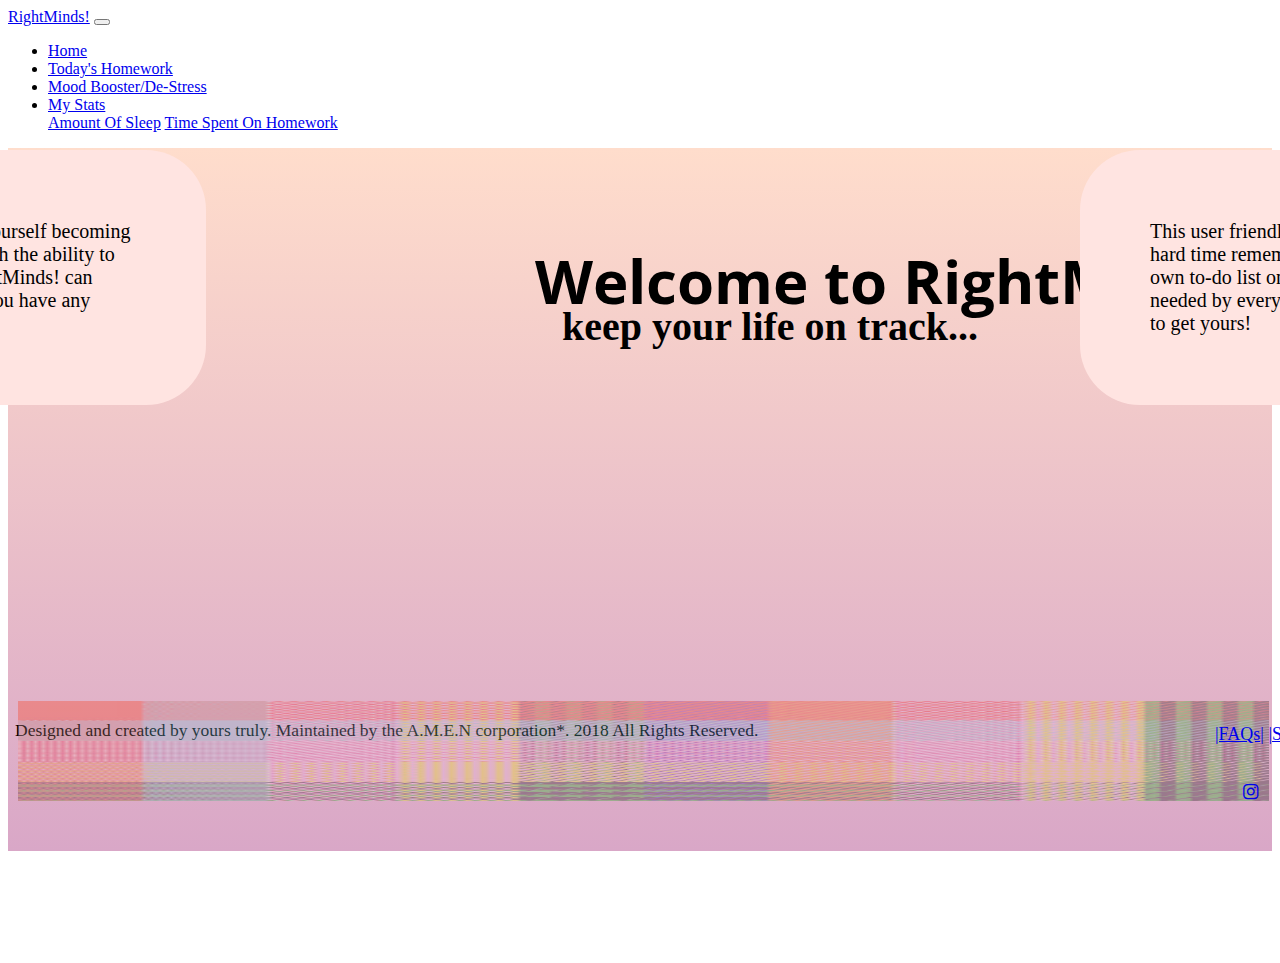
<file: index.html>
<!DOCTYPE html>
<head>
  <link rel="stylesheet" href="https://stackpath.bootstrapcdn.com/bootstrap/4.1.3/css/bootstrap.min.css" integrity="sha384-MCw98/SFnGE8fJT3GXwEOngsV7Zt27NXFoaoApmYm81iuXoPkFOJwJ8ERdknLPMO" crossorigin="anonymous">
  <script src="https://code.jquery.com/jquery-3.3.1.slim.min.js" integrity="sha384-q8i/X+965DzO0rT7abK41JStQIAqVgRVzpbzo5smXKp4YfRvH+8abtTE1Pi6jizo" crossorigin="anonymous"></script>
  <script src="https://cdnjs.cloudflare.com/ajax/libs/popper.js/1.14.3/umd/popper.min.js" integrity="sha384-ZMP7rVo3mIykV+2+9J3UJ46jBk0WLaUAdn689aCwoqbBJiSnjAK/l8WvCWPIPm49" crossorigin="anonymous"></script>
  <script src="https://stackpath.bootstrapcdn.com/bootstrap/4.1.3/js/bootstrap.min.js" integrity="sha384-ChfqqxuZUCnJSK3+MXmPNIyE6ZbWh2IMqE241rYiqJxyMiZ6OW/JmZQ5stwEULTy" crossorigin="anonymous"></script>
</head>

<body>
<nav class="navbar navbar-expand-lg navbar-light bg-light">
  <a class="navbar-brand" href="about.html">RightMinds!</a>
  <button class="navbar-toggler" type="button" data-toggle="collapse" data-target="#navbarSupportedContent" aria-controls="navbarSupportedContent" aria-expanded="false" aria-label="Toggle navigation">
    <span class="navbar-toggler-icon"></span>
  </button>

  <div class="collapse navbar-collapse" id="navbarSupportedContent">
    <ul class="navbar-nav mr-auto">
      <li class="nav-item active">
        <a href = "index.html" class="nav-link" >Home <span class="sr-only">(current)</span></a>
      </li>
      <li class="nav-item">
        <a class="nav-link" href="homework.html">Today's Homework</a>
      </li>
      <li class="nav-item">
        <a class="nav-link" href="dict.html">Mood Booster/De-Stress</a>
      </li>
      <li class="nav-item dropdown">
        <a class="nav-link dropdown-toggle" href="#" id="navbarDropdown" role="button" data-toggle="dropdown" aria-haspopup="true" aria-expanded="false">
          My Stats
        </a>
        <div class="dropdown-menu" aria-labelledby="navbarDropdown">
          <a href="sleep.html" class="dropdown-item" href="#">Amount Of Sleep</a>
          <a class="dropdown-item" href="timeSpentOnHW.html">Time Spent On Homework</a>

        </div>
      </li>

    </ul>

  </div>
</nav>

</body>

<head>
<div id= "grad1"></div>
<link rel="stylesheet" type="text/css" href="page3.css">
<link href="https://fonts.googleapis.com/css?family=Open+Sans+Condensed:300" rel="stylesheet">
</head>

<body>


<center>

<h1> Welcome to RightMinds! </h1>
<h2> keep your life on track... </h2>
<h7> Designed and created by yours truly. Maintained by the A.M.E.N corporation*. 2018 All Rights Reserved.  </h7>
</center>

<img src="[data-uri]" width="1390px" height="100px"/>

</body>
  <div class="sidenav">
    <a href= "FAQs.html"> |FAQs|</a>
    <a href= "help.html"> |Support Us| </a>

<!-- Add icon library -->
<link rel="stylesheet" href="https://cdnjs.cloudflare.com/ajax/libs/font-awesome/4.7.0/css/font-awesome.min.css">

<!-- Add font awesome icons -->
    <a href="https://www.facebook.com/" class="fa fa-facebook"></a>
    <a href="https://twitter.com/" class="fa fa-twitter"></a>
    <a href="https://www.instagram.com/" class="fa fa-instagram"></a>

<!-- left popout -->
<head>
    <meta name="viewport" content="width=device-width, initial-scale=7">
    <style>
    #mySidenav a {
        position: fixed;
        left: -454px;
        transition: 0.9s;
        padding: 70px;
        padding-right:70px;
        width: 520px;
        text-decoration: none;
        font-size: 20px;
        color: black;
        border-radius: 60px 60px;
    }

    #mySidenav a:hover {
        left: 0;
    }

    #about {
        top: 150px;
        background-color: #FFE4E1;
    }


    </style>

<!-- right popout  -->
    <style>
    #mySidenavs a {
        position: fixed;
        right: -440px;
        transition: 0.9s;
        padding: 70px;
        padding-left: 70px;
        width: 500px;
        text-decoration: none;
        font-size: 20px;
        color: black;
        border-radius: 60px 60px;
    }

    #mySidenavs a:hover {
        right: 0;
    }




     #info {
        position:fixed;
        top: 150px;

        background-color: #FFE4E1;
    }

    </style>
</head>

<body>
    <div id="mySidenav" class="sidenav">
      <a href="#" id="about"> Welcome to RightMinds!
        Here, you will find yourself becoming more organized by the surpass of each day..
        With the ability to track your sleep schedule on a daily basis,
        RightMinds! can provide you with your personal sleep stats!
        If you have any questions, click on our FAQs. </a>

    </div>

    <div style="margin-left:300px;">
    </div>
    <div id="mySidenavs" class="sidenav">

      <a href="#" id="info"> This user friendly site can be your personal helper.
        Having a hard time remembering your assignments? Well, create your own to-do list on Rightminds!
        A daily dose of motivation is needed by every person,
        so click on Mood Booster/De-Stress to get yours! </a>
    </div>

    <div style="margin-right:300px;">
    </div>

</body>








</html>
</file>
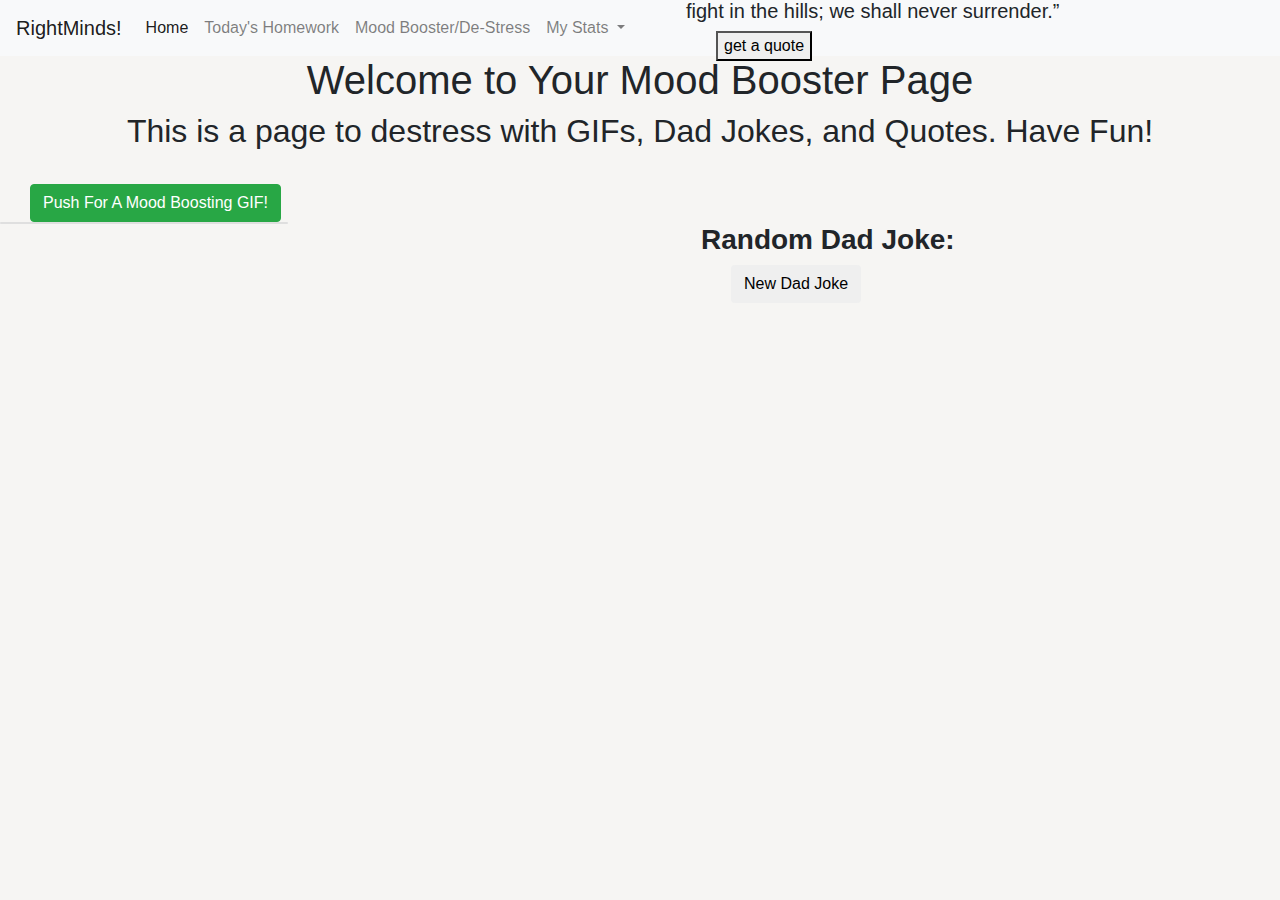
<file: dict.html>
<head>
<script src="https://cdnjs.cloudflare.com/ajax/libs/jquery/2.1.3/jquery.min.js" ></script>
<script src="https://cdnjs.cloudflare.com/ajax/libs/jquery/3.1.1/jquery.min.js" ></script>
<script src="https://cdnjs.cloudflare.com/ajax/libs/popper.js/1.14.3/umd/popper.min.js" integrity="sha384-ZMP7rVo3mIykV+2+9J3UJ46jBk0WLaUAdn689aCwoqbBJiSnjAK/l8WvCWPIPm49" crossorigin="anonymous"></script>
<script src="https://stackpath.bootstrapcdn.com/bootstrap/4.1.3/js/bootstrap.min.js" integrity="sha384-ChfqqxuZUCnJSK3+MXmPNIyE6ZbWh2IMqE241rYiqJxyMiZ6OW/JmZQ5stwEULTy" crossorigin="anonymous"></script>

  <link rel="stylesheet" href="https://stackpath.bootstrapcdn.com/bootstrap/4.1.3/css/bootstrap.css" >

  <script src="oxfordAPI.js"></script>



</head>
<body onload="getGif()">
<nav class="navbar navbar-expand-lg navbar-light bg-light">
  <a class="navbar-brand" href="index.html">RightMinds!</a>
  <button class="navbar-toggler" type="button" data-toggle="collapse" data-target="#navbarSupportedContent" aria-controls="navbarSupportedContent" aria-expanded="false" aria-label="Toggle navigation">
    <span class="navbar-toggler-icon"></span>
  </button>

  <div class="collapse navbar-collapse" id="navbarSupportedContent">
    <ul class="navbar-nav mr-auto">
      <li class="nav-item active">
        <a href = "index.html" class="nav-link" >Home <span class="sr-only">(current)</span></a>
      </li>
      <li class="nav-item">
        <a class="nav-link" href="homework.html">Today's Homework</a>
      </li>
      <li class="nav-item">
        <a class="nav-link" href="dict.html">Mood Booster/De-Stress</a>
      </li>
      <li class="nav-item dropdown">
        <a class="nav-link dropdown-toggle" href="#" id="navbarDropdown" role="button" data-toggle="dropdown" aria-haspopup="true" aria-expanded="false">
          My Stats
        </a>
        <div class="dropdown-menu" aria-labelledby="navbarDropdown">
          <a href="sleep.html" class="dropdown-item" href="#">Amount Of Sleep</a>
          <a class="dropdown-item" href="timeSpentOnHW.html">Time Spent On Homework</a>

        </div>
      </li>

    </ul>

  </div>
</nav>
<style>
.main {
  width: 50px;
  margin-top: -290px;
  margin-bottom: 50px;

  text-align: center;
}
#gifButton{


  top: 15px:;
}

#cardJOKES {
  position: absolute;
top: 0px;
  width: 400px;
  left: 700;

}

#cardQUOTES{
  position: absolute;
top: -250px;
height: -400px;
  width: 800px;
  left: 700px;

}



button {
  position: relative;
  left: 30px;
  top: 0px;
}




a {
  color:white;
}

body {
    background-color: #f6f5f3;

}

</style>
<center>

<h1>Welcome to Your Mood Booster Page</h1>
<h2>This is a page to destress with GIFs, Dad Jokes, and Quotes. Have Fun!</h2>


</center>

<span id="giphyme"></span>


  <div class="row">


      <div class="card light-blue lighten-2">
        <div class="card-content white-text" id="cardQUOTES">
          <span class="card-title"><h3><strong>Random QUOTES:</strong></h3></span>
           <h5 id="GetQuote">&ldquo;We shall defend our island, whatever the cost may be, we shall fight on the beaches, we shall fight on the landing grounds, we shall fight in the fields and in the streets, we shall fight in the hills; we shall never surrender.&rdquo;</h5>
      <h1 id="author"></h1>

        <div class="row">
          <div class="col m3 offset-m9" id="joke-button">
          <button id="random">get a quote</button>
              </div>
            </div>
          </div>
      </div>
    </div>

  </div>

  <div class="row">

    <div class="col m6 offset-m3">
    <br>
    <button id="gifButton" type="button" class="btn btn-success" value="Press for New GIF" onClick="getGif() ">Push For A Mood Boosting GIF!</button>
    <div class="card" style="width: 18rem;">

        <div class="card-content white-text" id="cardJOKES">
          <span class="card-title"><h3><strong>Random Dad Joke:</strong></h3></span>
          <h4 id="quote"></h4>

        <div class="row">
          <div class="col m3 offset-m9" id="joke-button">
            <button type="button" class="btn light-blue lighten-1 flow-text" id="getJoke">New Dad Joke</button>
              </div>
            </div>
          </div>
      </div>
    </div>

  </div>

</br>


</br>



<script>

function getGif() {
	var search = "happy"
	//sets bar to an empty string
	q = search; // search query

	request = new XMLHttpRequest;
	request.open('GET', 'http://api.giphy.com/v1/gifs/random?api_key=dc6zaTOxFJmzC&tag='+q, true);

	request.onload = function() {
		if (request.status >= 200 && request.status < 400){
			data = JSON.parse(request.responseText);
			console.log(data);
			document.getElementById("giphyme").innerHTML = '<img src = "'+data.data.images.fixed_width.url+'"  title="GIF via Giphy" width="600" height="300">';
		//	document.getElementById("title").innerHTML = '<center><h2>Title of GIF: ' + data.data.title + '</h2></center>';

			console.log(data.data.title)

		} else {
			console.log('reached giphy, but API returned an error');
		}
	};

	request.onerror = function() {
		console.log('connection error');
	};

	request.send();
}

//Uses the forismatic.com API to generate random quotes when the uses
//clicks the button labeled "Get a quote".

//The "Get a light bulb" button is there because the lightbulb graphic
//I'm using requires attribution. Visit freepik.com for great free
//vector graphics and images. I always check this site first when I'm
//looking for something to use.

function randomQuote() {
 $.ajax({
      url: "https://api.forismatic.com/api/1.0/",
      jsonp: "jsonp",
      dataType: "jsonp",
      data: {
        method: "getQuote",
        lang: "en",
        format: "jsonp"
      },
      success: function(quote) {
        $('#GetQuote').html('&ldquo;'+quote.quoteText+'&rdquo;')
        $('#author').html("-"+quote.quoteAuthor)
      }
    });
}

randomQuote();

//Click on the button to generate another random quote

$('#random').click(function() {

    randomQuote();

  })

</script>


</body>
</file>
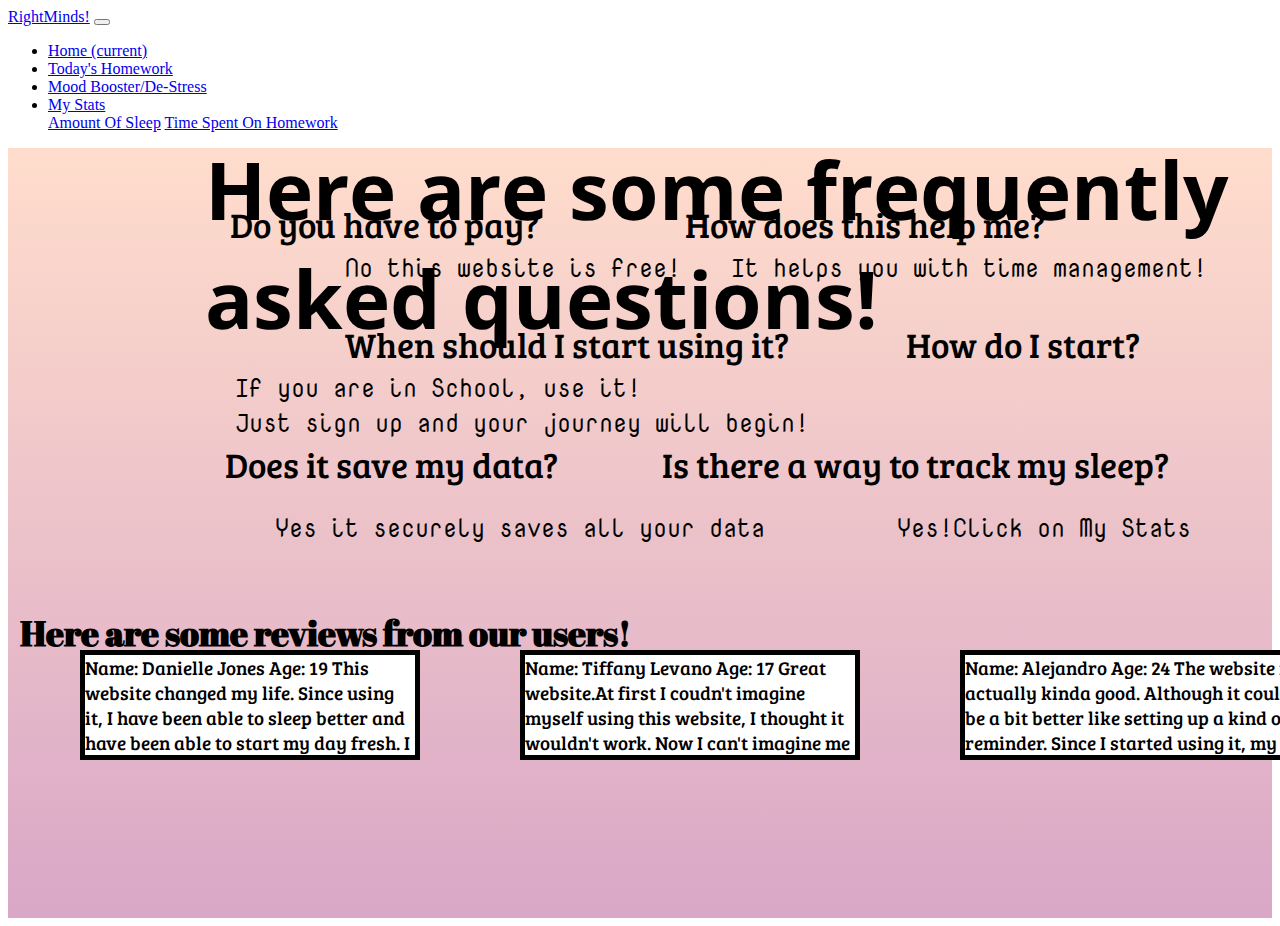
<file: FAQs.html>
<!DOCTYPE html>
<head>
  <meta name= "viewport" content="width-device-width,initial-scale=1">
  <link rel="stylesheet" href="https://stackpath.bootstrapcdn.com/bootstrap/4.1.3/css/bootstrap.min.css" integrity="sha384-MCw98/SFnGE8fJT3GXwEOngsV7Zt27NXFoaoApmYm81iuXoPkFOJwJ8ERdknLPMO" crossorigin="anonymous">
  <script src="https://code.jquery.com/jquery-3.3.1.slim.min.js" integrity="sha384-q8i/X+965DzO0rT7abK41JStQIAqVgRVzpbzo5smXKp4YfRvH+8abtTE1Pi6jizo" crossorigin="anonymous"></script>
  <script src="https://cdnjs.cloudflare.com/ajax/libs/popper.js/1.14.3/umd/popper.min.js" integrity="sha384-ZMP7rVo3mIykV+2+9J3UJ46jBk0WLaUAdn689aCwoqbBJiSnjAK/l8WvCWPIPm49" crossorigin="anonymous"></script>
  <script src="https://stackpath.bootstrapcdn.com/bootstrap/4.1.3/js/bootstrap.min.js" integrity="sha384-ChfqqxuZUCnJSK3+MXmPNIyE6ZbWh2IMqE241rYiqJxyMiZ6OW/JmZQ5stwEULTy" crossorigin="anonymous"></script>
</head>

<body>
<nav class="navbar navbar-expand-lg navbar-light bg-light">
  <a class="navbar-brand" href="index.html">RightMinds!</a>
  <button class="navbar-toggler" type="button" data-toggle="collapse" data-target="#navbarSupportedContent" aria-controls="navbarSupportedContent" aria-expanded="false" aria-label="Toggle navigation">
    <span class="navbar-toggler-icon"></span>
  </button>

  <div class="collapse navbar-collapse" id="navbarSupportedContent">
    <ul class="navbar-nav mr-auto">
      <li class="nav-item active">
        <a href = "index.html" class="nav-link" >Home <span class="sr-only">(current)</span></a>
      </li>
      <li class="nav-item">
        <a class="nav-link" href="homework.html">Today's Homework</a>
      </li>
      <li class="nav-item">
        <a class="nav-link" href="dict.html">Mood Booster/De-Stress</a>
      </li>
      <li class="nav-item dropdown">
        <a class="nav-link dropdown-toggle" href="#" id="navbarDropdown" role="button" data-toggle="dropdown" aria-haspopup="true" aria-expanded="false">
          My Stats
        </a>
        <div class="dropdown-menu" aria-labelledby="navbarDropdown">
          <a href="sleep.html" class="dropdown-item" href="#">Amount Of Sleep</a>
          <a class="dropdown-item" href="timeSpentOnHW.html">Time Spent On Homework</a>
        
        </div>
      </li>

    </ul>

  </div>
</nav>


</body>


<head>
  <h1> Here are some frequently asked questions!</h1>
  <h2> Here are some reviews from our users! </h2>
  <div id="grad11"></div>
  <link rel="stylesheet" type="text/css" href="FAQs.css">
  <link href="https://fonts.googleapis.com/css?family=Open+Sans+Condensed:300" rel="stylesheet">
  <link href="https://fonts.googleapis.com/css?family=Nova+Mono" rel="stylesheet">
  <link href="https://fonts.googleapis.com/css?family=Abril+Fatface" rel="stylesheet">
  <meta name= "viewport" content="width-device-width,initial-scale=1">
  <div id="question2">
  <div> Do you have to pay? </div><div>How does this help me?</div>
  <link href="https://fonts.googleapis.com/css?family=Bree+Serif" rel="stylesheet">
  <img src="four-stars.jpg" alt="Review stars">
</head>

<body>
<div class = "first" rows="2" cols="2"  >
  Name: Danielle Jones
  Age: 19
  This website changed my life. Since using it, I have been able to sleep better and have been able to start
  my day fresh. I was able to keep myself on schedule with homework and all my other task. I was a D student and now I am in NYU and it's all thanks to RightMinds!
</div>

<div class = "second" rows="2" cols="2"  >
  Name: Tiffany Levano
  Age: 17
  Great website.At first I coudn't imagine myself using this website, I thought it wouldn't work. Now I can't imagine me not using this website! Love it!
</div>

<div class = "third" rows="2" cols="2"  >
  Name: Alejandro
  Age: 24
  The website is actually kinda good. Although it could be a bit better like setting up a kind of reminder. Since I started using it, my school grades have gotten better, I don't forget any of my deadlines however I wish there was a way for the website to remind me without me having to check it everyday.
</div>

</body>

<head>
  <div id="answer2">
  <div> No this website is free! </div><div>It helps you with time management!</div>
  <link href="https://fonts.googleapis.com/css?family=Nova+Mono" rel="stylesheet">
</head>

<head>
  <div id="question4">
  <div> When should I start using it? </div><div>How do I start?</div>
</head>

<head>
  <div id="answer4">
  <div> If you are in School, use it! </div><div>Just sign up and your journey will begin!</div>
  <link href="https://fonts.googleapis.com/css?family=Nova+Mono" rel="stylesheet">
</head>

<head>
  <div id="question6">
  <div> Does it save my data?  </div><div> Is there a way to track my sleep? </div>
</head>

<head>
  <div id="answer6">
  <div> Yes it securely saves all your data </div><div>Yes!Click on My Stats</div>
  <link href="https://fonts.googleapis.com/css?family=Nova+Mono" rel="stylesheet">
</head>



</html>
</file>
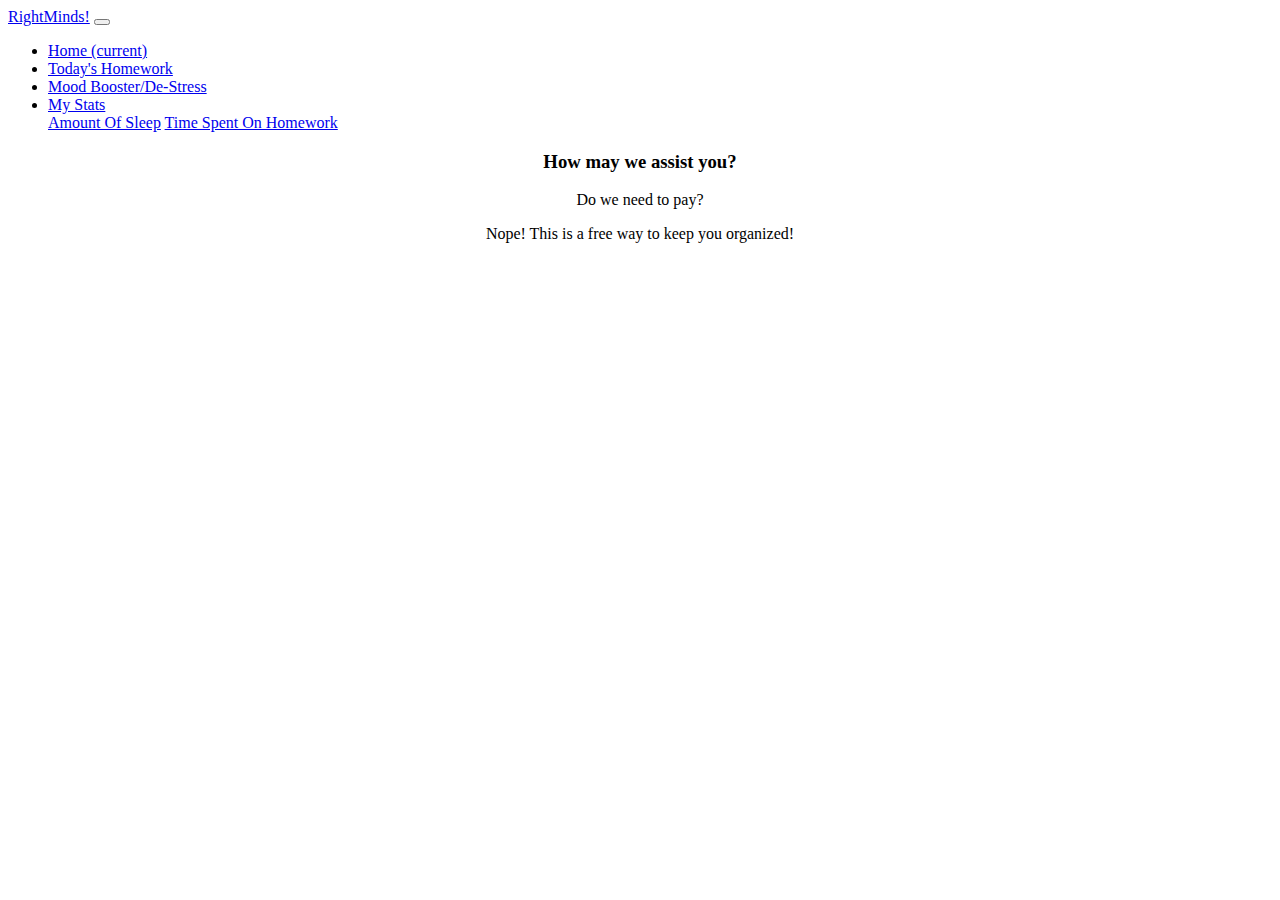
<file: help.html>
<!DOCTYPE html>
<head>

<link rel="stylesheet" type="text/css" href="page3.css">
<link href="https://fonts.googleapis.com/css?family=Open+Sans+Condensed:300" rel="stylesheet">
</head>

<body>
<nav class="navbar navbar-expand-lg navbar-light bg-light">
  <a class="navbar-brand" href="index.html">RightMinds!</a>
  <button class="navbar-toggler" type="button" data-toggle="collapse" data-target="#navbarSupportedContent" aria-controls="navbarSupportedContent" aria-expanded="false" aria-label="Toggle navigation">
    <span class="navbar-toggler-icon"></span>
  </button>

  <div class="collapse navbar-collapse" id="navbarSupportedContent">
    <ul class="navbar-nav mr-auto">
      <li class="nav-item active">
        <a href = "index.html" class="nav-link" >Home <span class="sr-only">(current)</span></a>
      </li>
      <li class="nav-item">
        <a class="nav-link" href="homework.html">Today's Homework</a>
      </li>
      <li class="nav-item">
        <a class="nav-link" href="dict.html">Mood Booster/De-Stress</a>
      </li>
      <li class="nav-item dropdown">
        <a class="nav-link dropdown-toggle" href="#" id="navbarDropdown" role="button" data-toggle="dropdown" aria-haspopup="true" aria-expanded="false">
          My Stats
        </a>
        <div class="dropdown-menu" aria-labelledby="navbarDropdown">
          <a href="sleep.html" class="dropdown-item" href="#">Amount Of Sleep</a>
          <a class="dropdown-item" href="timeSpentOnHW.html">Time Spent On Homework</a>
        
        </div>
      </li>

    </ul>

  </div>
</nav>


<center>

<h3> How may we assist you? </h3>
<p> Do we need to pay? </p>
<p> Nope! This is a free way to keep you organized!</p>
</center>




</body>



</html>
</file>
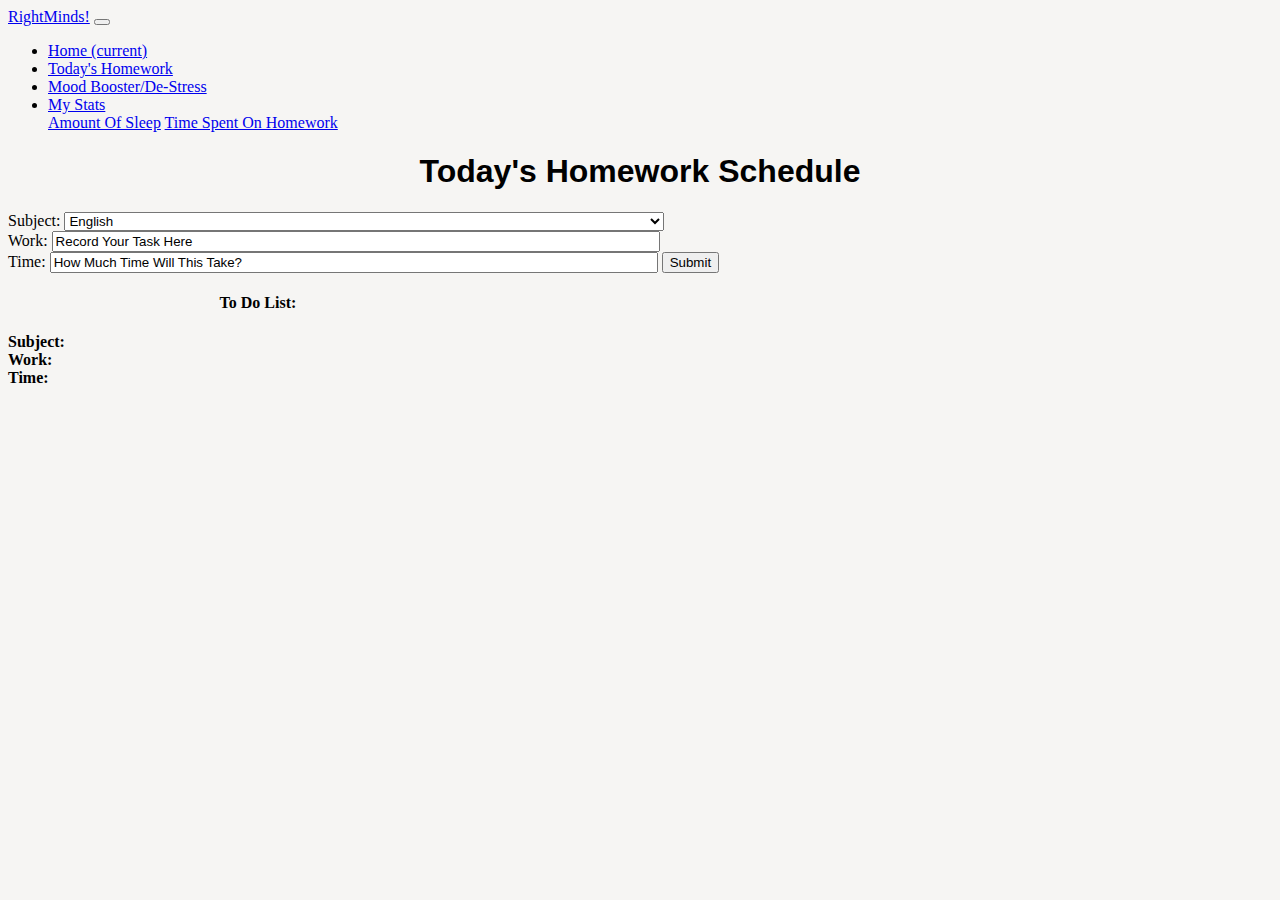
<file: homework.html>
<!DOCTYPE html>
<html>
<head>
  <meta charset="utf-8">
  <title>RightMinds</title>
  <link rel="stylesheet" href="https://stackpath.bootstrapcdn.com/bootstrap/4.1.3/css/bootstrap.min.css" integrity="sha384-MCw98/SFnGE8fJT3GXwEOngsV7Zt27NXFoaoApmYm81iuXoPkFOJwJ8ERdknLPMO" crossorigin="anonymous">
  <script src="https://code.jquery.com/jquery-3.3.1.slim.min.js" integrity="sha384-q8i/X+965DzO0rT7abK41JStQIAqVgRVzpbzo5smXKp4YfRvH+8abtTE1Pi6jizo" crossorigin="anonymous"></script>
  <script src="https://cdnjs.cloudflare.com/ajax/libs/popper.js/1.14.3/umd/popper.min.js" integrity="sha384-ZMP7rVo3mIykV+2+9J3UJ46jBk0WLaUAdn689aCwoqbBJiSnjAK/l8WvCWPIPm49" crossorigin="anonymous"></script>
  <script src="https://stackpath.bootstrapcdn.com/bootstrap/4.1.3/js/bootstrap.min.js" integrity="sha384-ChfqqxuZUCnJSK3+MXmPNIyE6ZbWh2IMqE241rYiqJxyMiZ6OW/JmZQ5stwEULTy" crossorigin="anonymous"></script>

  <link rel="stylesheet" type="text/css" href="homework.css">

  <!-- <link href="https://fonts.googleapis.com/css?family=Open+Sans+Condensed:300" rel="stylesheet"> -->

<nav class="navbar navbar-expand-lg navbar-light bg-light">
  <a class="navbar-brand" href="index.html">RightMinds!</a>
  <button class="navbar-toggler" type="button" data-toggle="collapse" data-target="#navbarSupportedContent" aria-controls="navbarSupportedContent" aria-expanded="false" aria-label="Toggle navigation">
    <span class="navbar-toggler-icon"></span>
  </button>

  <div class="collapse navbar-collapse" id="navbarSupportedContent">
    <ul class="navbar-nav mr-auto">
      <li class="nav-item active">
        <a href = "index.html" class="nav-link" >Home <span class="sr-only">(current)</span></a>
      </li>
      <li class="nav-item">
        <a class="nav-link" href="homework.html">Today's Homework</a>
      </li>
      <li class="nav-item">
        <a class="nav-link" href="dict.html">Mood Booster/De-Stress</a>
      </li>
      <li class="nav-item dropdown">
        <a class="nav-link dropdown-toggle" href="#" id="navbarDropdown" role="button" data-toggle="dropdown" aria-haspopup="true" aria-expanded="false">
          My Stats
        </a>
        <div class="dropdown-menu" aria-labelledby="navbarDropdown">
          <a href="sleep.html" class="dropdown-item" href="#">Amount Of Sleep</a>
          <a class="dropdown-item" href="timeSpentOnHW.html">Time Spent On Homework</a>
        
        </div>
      </li>

    </ul>

  </div>
</nav>




</head>


<body>

  <center> <h1>Today's Homework Schedule</h1> </center>

  <liv class="form-group">
    <label  for="sell">Subject:</label>
    <select id = "sel1" class="form-control"  >
      <option>English</option>
      <option>Social Studies</option>
      <option>Math</option>
      <option>Science</option>
      <option>Foreign Language</option>
      <option>Health</option>
      <option>Other</option>
    </select>

    <br>



    <label for="usr">Work:</label>

    <input id = "WORK" type="text" class="form-control" onfocus="this.value=''" value="Record Your Task Here"" >
    <style>

      .form-control {
       width: 600px;

     }

     .card{
      left: 800px;
      width: 500px;
      top: -250px;
    }

  </style>


  <br>
  <liv class="form-group">
  <label for="usr">Time:</label>

    <input id = "sel2" type="text" class="form-control" onfocus="this.value=''" value="How Much Time Will This Take?"" >



    <script>
      var subj;
      var work;
      var time;




      function doIt(){
        subj = $('#sel1 :selected').text();

        time = $('#sel2').val()

        work = $('#WORK').val()



        $( "#subjectDataCLASS" ).append( "<p>" + subj + "</p>");

        $( "#subjectDataTIME" ).append( "<p>" + time + "</p>");

        $( "#subjectDataWORK" ).append( "<p>" + work + "</p>");

        erase();
      }

function erase(){

  work = " "
  time = " "
}
    </script>
    <button onClick = "doIt()">Submit</button>
    <div class="card">
      <div id = "stuff" class="card-body">
        <div class="container">
          <div class="col-sm">
            <center><h4>To Do List:</h4></center>
          </div>
          <div class="row">

            <div class="col-sm">
              <strong>Subject:</strong>
            </div>

            <div class="col-sm">
             <strong>Work:</strong>
           </div>

           <div class="col-sm">
            <strong>Time:</strong>
          </div>
        </div>

        <div class="row">

          <div id="subjectDataCLASS" class="col-sm">
          </div>

          <div id="subjectDataWORK" class="col-sm">

          </div>

          <div id="subjectDataTIME" class="col-sm">
          </div>
        </div>
      </div>
    </div>
  </div>

</body>



</html>
</file>
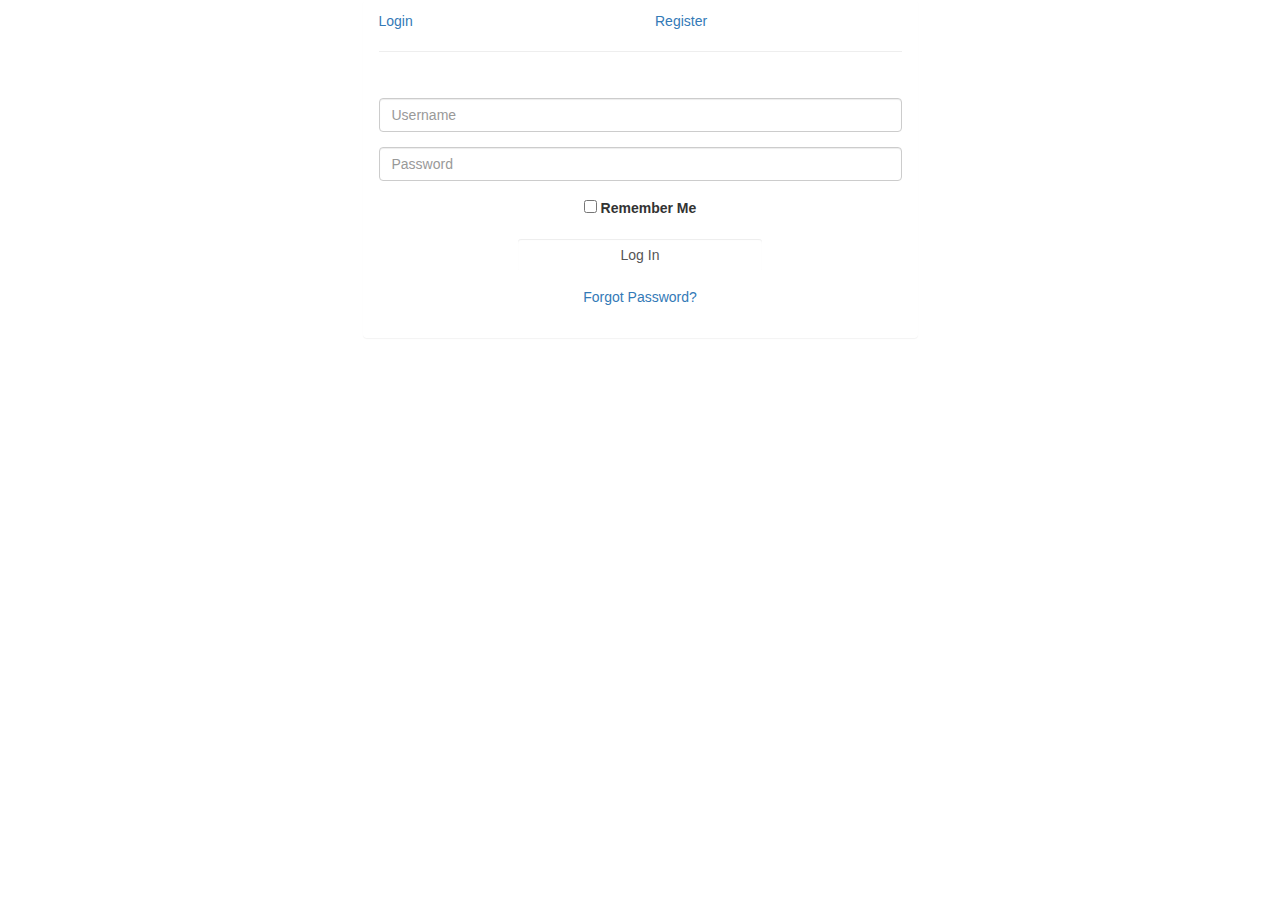
<file: signupButton.html>
<html>
<head>
<link href="//maxcdn.bootstrapcdn.com/bootstrap/3.3.0/css/bootstrap.min.css" rel="stylesheet" id="bootstrap-css">
<!-- <link href="signupButton.css" rel="stylesheet" id="bootstrap-css"> -->
<script src="//maxcdn.bootstrapcdn.com/bootstrap/3.3.0/js/bootstrap.min.js"></script>
<script src="//code.jquery.com/jquery-1.11.1.min.js"></script>
<!-- <script src="signupButton.js"> -->
</head>

<body>
<div class="container">
    	<div class="row">
			<div class="col-md-6 col-md-offset-3">
				<div class="panel panel-login">
					<div class="panel-heading">
						<div class="row">
							<div class="col-xs-6">
								<a href="#" class="active" id="login-form-link">Login</a>
							</div>
							<div class="col-xs-6">
								<a href="#" id="register-form-link">Register</a>
							</div>
						</div>
						<hr>
					</div>
					<div class="panel-body">
						<div class="row">
							<div class="col-lg-12">
								<form id="login-form" action="https://phpoll.com/login/process" method="post" role="form" style="display: block;">
									<div class="form-group">
										<input type="text" name="username" id="username" tabindex="1" class="form-control" placeholder="Username" value="">
									</div>
									<div class="form-group">
										<input type="password" name="password" id="password" tabindex="2" class="form-control" placeholder="Password">
									</div>
									<div class="form-group text-center">
										<input type="checkbox" tabindex="3" class="" name="remember" id="remember">
										<label for="remember"> Remember Me</label>
									</div>
									<div class="form-group">
										<div class="row">
											<div class="col-sm-6 col-sm-offset-3">
												<input type="submit" name="login-submit" id="login-submit" tabindex="4" class="form-control btn btn-login" value="Log In">
											</div>
										</div>
									</div>
									<div class="form-group">
										<div class="row">
											<div class="col-lg-12">
												<div class="text-center">
													<a href="https://phpoll.com/recover" tabindex="5" class="forgot-password">Forgot Password?</a>
												</div>
											</div>
										</div>
									</div>
								</form>
								<form id="register-form" action="https://phpoll.com/register/process" method="post" role="form" style="display: none;">
									<div class="form-group">
										<input type="text" name="username" id="username" tabindex="1" class="form-control" placeholder="Username" value="">
									</div>
									<div class="form-group">
										<input type="email" name="email" id="email" tabindex="1" class="form-control" placeholder="Email Address" value="">
									</div>
									<div class="form-group">
										<input type="password" name="password" id="password" tabindex="2" class="form-control" placeholder="Password">
									</div>
									<div class="form-group">
										<input type="password" name="confirm-password" id="confirm-password" tabindex="2" class="form-control" placeholder="Confirm Password">
									</div>
									<div class="form-group">
										<div class="row">
											<div class="col-sm-6 col-sm-offset-3">
												<input type="submit" name="register-submit" id="register-submit" tabindex="4" class="form-control btn btn-register" value="Register Now">
											</div>
										</div>
									</div>
								</form>
							</div>
						</div>
					</div>
				</div>
			</div>
		</div>
	</div>

</body>


</html>
</file>
<file: page3.css>
#grad1 {
    height: 703px;
    background: #ffddcc; /* For browsers that do not support gradients */
    background: linear-gradient(#ffddcc, #d9a7c7); /* Standard syntax (must be last) */
}

h1{
  font-family: 'Open Sans Condensed', sans-serif;
  position: absolute;
  top:200px;
  left:535px;
  font-size:60px;
}
h2{
  position: absolute;
  top:270px;
  left:562px;
  font-size:40px;
}

img{
  position: relative;
  bottom:150px;
  left:10px;
}


.container {
    position: relative;
}
h7 {
    position: absolute;
    top: 720px;
    left: 15px;
    font-size:17.5px;
}
img {
    width: 99%;
    height: -9%;
    opacity: 0.3;
}

.sidenav {
    position:absolute;
    top: 705px;
    left:1215px;
    font-size:18px;
}

.fa {
  padding: 20px;
  font-size: 40px;
  width: 30px;
  text-align: center;
  text-decoration: none;
  border-radius: 60%;
}
</file>
<file: FAQs.css>
h1{
  font-family: 'Open Sans Condensed', sans-serif;
  position: absolute;
  top:80px;
  left:205px;
  font-size: 80px;
}

h2{
  font-family: 'Abril Fatface', cursive;
  position: absolute;
  top:580px;
  left:20px;
  font-size:35px;
}

img{
  width: 20%;
  position: absolute;
  top: 370px;
  left: 1050px;
}

.first{
  background: white;
  position:absolute;
  top: 450px;
  left: -150px;
  height: 100px;
  width: 330px;
  font-size:25px;
  overflow:auto;
  border:5px solid black;
  font-size: 19px;
}

.second{
  background: white;
  position:absolute;
  top: 450px;
  left: 290px;
  height: 100px;
  width: 330px;
  font-size:25px;
  overflow:auto;
  border:5px solid black;
  font-size: 19px;
}

.third{
  background: white;
  position:absolute;
  top: 450px;
  left: 730px;
  height: 100px;
  width: 330px;
  font-size:25px;
  overflow:auto;
  border:5px solid black;
  font-size: 19px;
}



#question2{
font-family: 'Bree Serif', serif;
position:absolute;
top: 200px;
left: 230px;
display:flex;
flex-wrap:wrap;
width: 75%;
font-size: 35px;
}
#question2 div{
flex-grow:1;
}

#answer2{
font-family: 'Nova Mono', monospace;
position:absolute;
top: 50px;
left: 115px;
display:flex;
flex-wrap:wrap;
width: 95%;
font-size: 25px;
}
#question4 div{
flex-grow:1;
}

#question4{
font-family: 'Bree Serif', serif;
position:absolute;
top: 70px;
left: 0px;
display:flex;
flex-wrap:wrap;
width: 100%;
font-size: 35px;
}
#question4 div{
flex-grow:1;
}

#answer4{
font-family: 'Nova Mono', monospace;
position:absolute;
top: 50px;
left: -110px;
display:flex;
flex-wrap:wrap;
width: 100%;
font-size: 25px;
}
#answer4 div{
flex-grow:1;
}

#question6{
font-family: 'Bree Serif', serif;
position:absolute;
top: 70px;
left: -10px;
display:flex;
flex-wrap:wrap;
width: 115%;
font-size: 35px;
}
#question6 div{
flex-grow:1;
}

#answer6{
font-family: 'Nova Mono', monospace;
position:absolute;
top: 70px;
left: 50px;
display:flex;
flex-wrap:wrap;
width: 100%;
font-size: 25px;
}
#answer6 div{
flex-grow:1;
}

#grad11 {
    height: 770px;
    background: #ffddcc; /* For browsers that do not support gradients */
    background: linear-gradient(#ffddcc, #d9a7c7); /* Standard syntax (must be last) */
}
</file>
<file: homework.css>
body{
    background-color: #f6f5f3;
}

p{
  font-family: 'Open Sans Condensed', sans-serif
  font-size: 15pt;
}

h1{
  font-family: 'Open Sans Condensed', sans-serif
}
</file>
<file: signupButton.css>
body {
    padding-top: 90px;
}
.panel-login {
	border-color: #ccc;
	-webkit-box-shadow: 0px 2px 3px 0px rgba(0,0,0,0.2);
	-moz-box-shadow: 0px 2px 3px 0px rgba(0,0,0,0.2);
	box-shadow: 0px 2px 3px 0px rgba(0,0,0,0.2);
}
.panel-login>.panel-heading {
	color: #00415d;
	background-color: #fff;
	border-color: #fff;
	text-align:center;
}
.panel-login>.panel-heading a{
	text-decoration: none;
	color: #666;
	font-weight: bold;
	font-size: 15px;
	-webkit-transition: all 0.1s linear;
	-moz-transition: all 0.1s linear;
	transition: all 0.1s linear;
}
.panel-login>.panel-heading a.active{
	color: #029f5b;
	font-size: 18px;
}
.panel-login>.panel-heading hr{
	margin-top: 10px;
	margin-bottom: 0px;
	clear: both;
	border: 0;
	height: 1px;
	background-image: -webkit-linear-gradient(left,rgba(0, 0, 0, 0),rgba(0, 0, 0, 0.15),rgba(0, 0, 0, 0));
	background-image: -moz-linear-gradient(left,rgba(0,0,0,0),rgba(0,0,0,0.15),rgba(0,0,0,0));
	background-image: -ms-linear-gradient(left,rgba(0,0,0,0),rgba(0,0,0,0.15),rgba(0,0,0,0));
	background-image: -o-linear-gradient(left,rgba(0,0,0,0),rgba(0,0,0,0.15),rgba(0,0,0,0));
}
.panel-login input[type="text"],.panel-login input[type="email"],.panel-login input[type="password"] {
	height: 45px;
	border: 1px solid #ddd;
	font-size: 16px;
	-webkit-transition: all 0.1s linear;
	-moz-transition: all 0.1s linear;
	transition: all 0.1s linear;
}
.panel-login input:hover,
.panel-login input:focus {
	outline:none;
	-webkit-box-shadow: none;
	-moz-box-shadow: none;
	box-shadow: none;
	border-color: #ccc;
}
.btn-login {
	background-color: #59B2E0;
	outline: none;
	color: #fff;
	font-size: 14px;
	height: auto;
	font-weight: normal;
	padding: 14px 0;
	text-transform: uppercase;
	border-color: #59B2E6;
}
.btn-login:hover,
.btn-login:focus {
	color: #fff;
	background-color: #53A3CD;
	border-color: #53A3CD;
}
.forgot-password {
	text-decoration: underline;
	color: #888;
}
.forgot-password:hover,
.forgot-password:focus {
	text-decoration: underline;
	color: #666;
}

.btn-register {
	background-color: #1CB94E;
	outline: none;
	color: #fff;
	font-size: 14px;
	height: auto;
	font-weight: normal;
	padding: 14px 0;
	text-transform: uppercase;
	border-color: #1CB94A;
}
.btn-register:hover,
.btn-register:focus {
	color: #fff;
	background-color: #1CA347;
	border-color: #1CA347;
}
</file>
